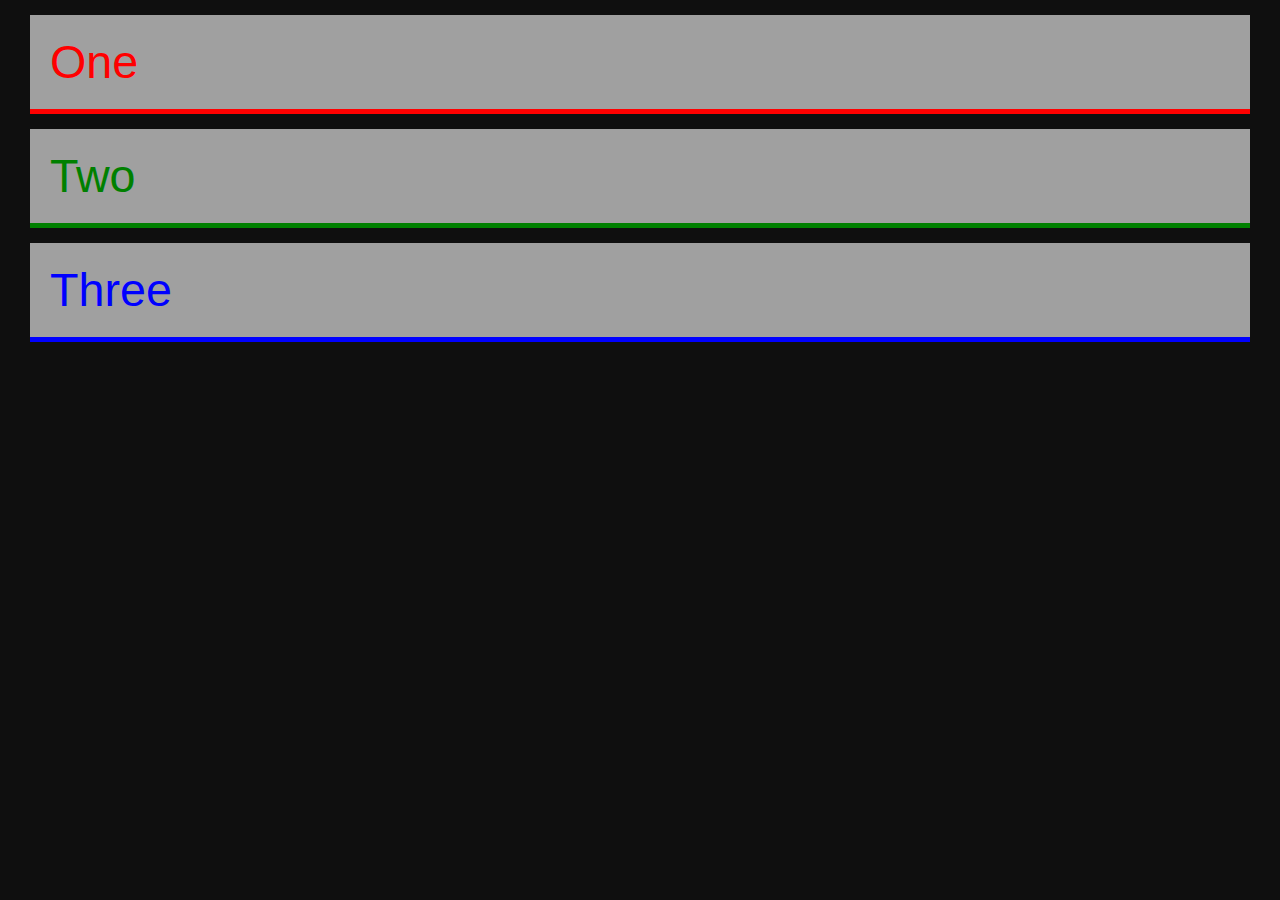
<file: index.html>
<!DOCTYPE html>
<html lang="en">
<head>
    <meta charset="UTF-8">
    <meta http-equiv="X-UA-Compatible" content="IE=edge">
    <meta name="viewport" content="width=device-width, initial-scale=1.0">
    <link rel="stylesheet" href="style.css">
    <title>Pretty Cards</title>
</head>
<body>
    <div class="one">One</div>
    <div class="two">Two</div>
    <div class="three">Three</div>
</body>
</html>
</file>
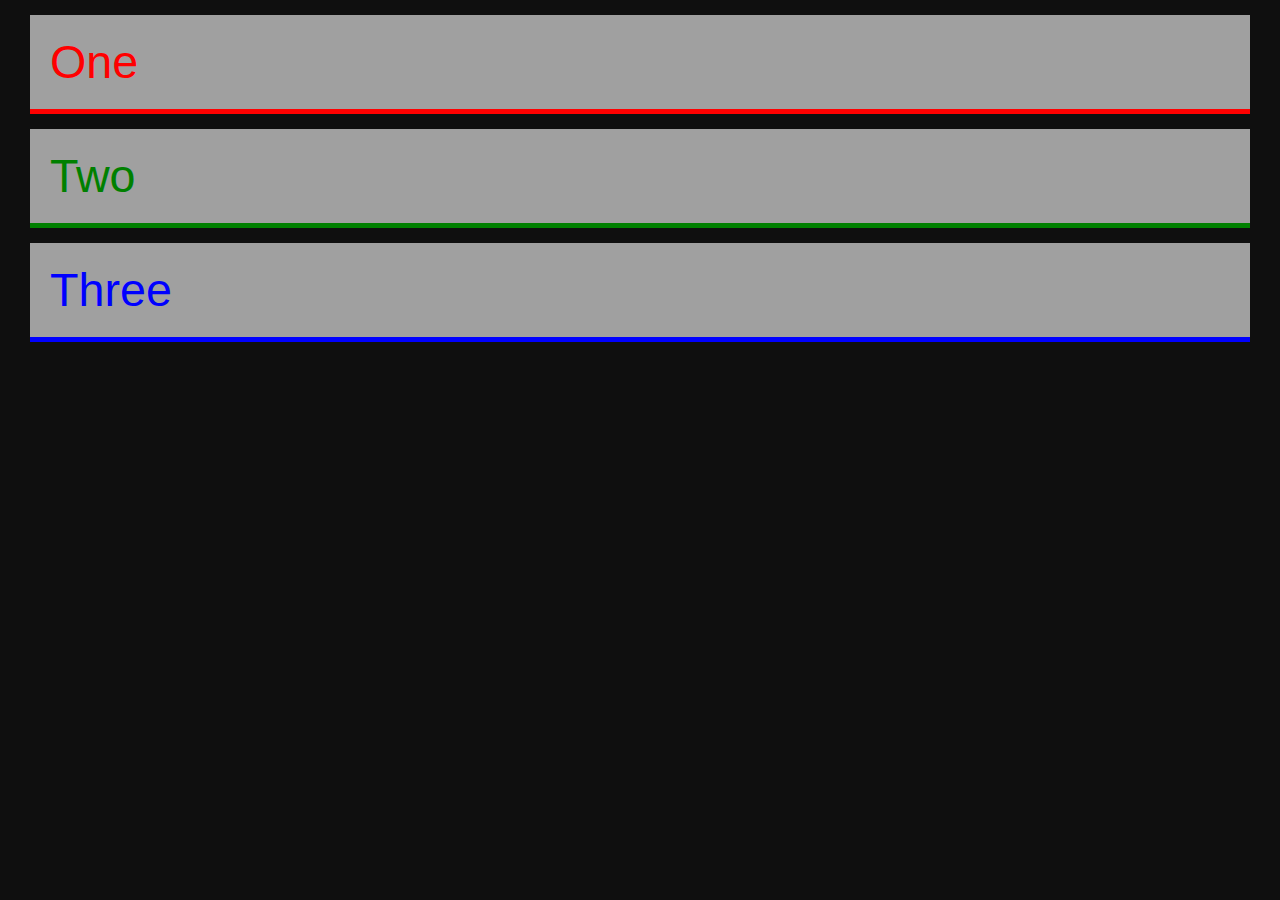
<file: card.html>
<!DOCTYPE html>
<html lang="en">
<head>
    <meta charset="UTF-8">
    <meta http-equiv="X-UA-Compatible" content="IE=edge">
    <meta name="viewport" content="width=device-width, initial-scale=1.0">
    <link rel="stylesheet" href="style.css">
    <title>Pretty Cards</title>
</head>
<body>
    <div class="one">One</div>
    <div class="two">Two</div>
    <div class="three">Three</div>
</body>
</html>
</file>
<file: style.css>
* {
    padding: 0;
    margin: 0;
    font-family: 'Segoe UI', Tahoma, Geneva, Verdana, sans-serif;
    background-color: #0f0f0f;
}

.one,
.two,
.three {
    padding: 20px;
    margin: 15px 30px;
    /* margin: 15px 5%; */
    background-color: #a0a0a0;
    /* border-radius: 5%; */
    font-size: 35pt;
}
.one {
    border-bottom: 5px solid red;
    color: red;
}
.two {
    border-bottom: 5px solid green;
    color: green;

}
.three {
    border-bottom: 5px solid blue;
    color: blue;

}
</file>
